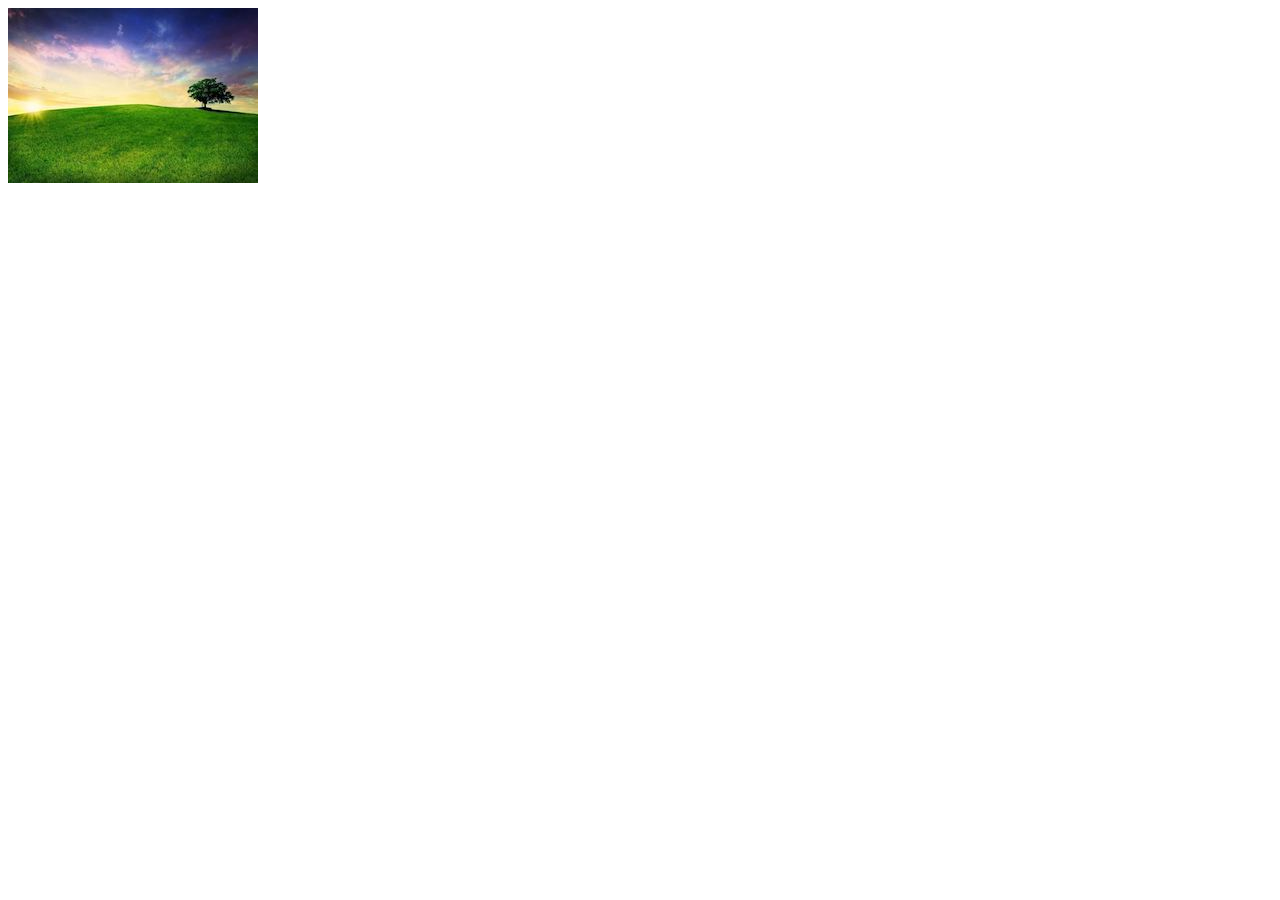
<file: 01_ejercicio_js/index.html>
<!DOCTYPE html>
<html lang="en">
<head>
    <meta charset="UTF-8">
    <meta name="viewport" content="width=device-width, initial-scale=1.0">
    <meta http-equiv="X-UA-Compatible" content="ie=edge">
    <title>Document</title>
    <script src="Jquery/jquery-3.3.1.min.js"></script>
</head>

<body>
    <img src="img/arbol.jpg" id="img1">

    <script src="main.js"></script>
</body>
</html>
</file>
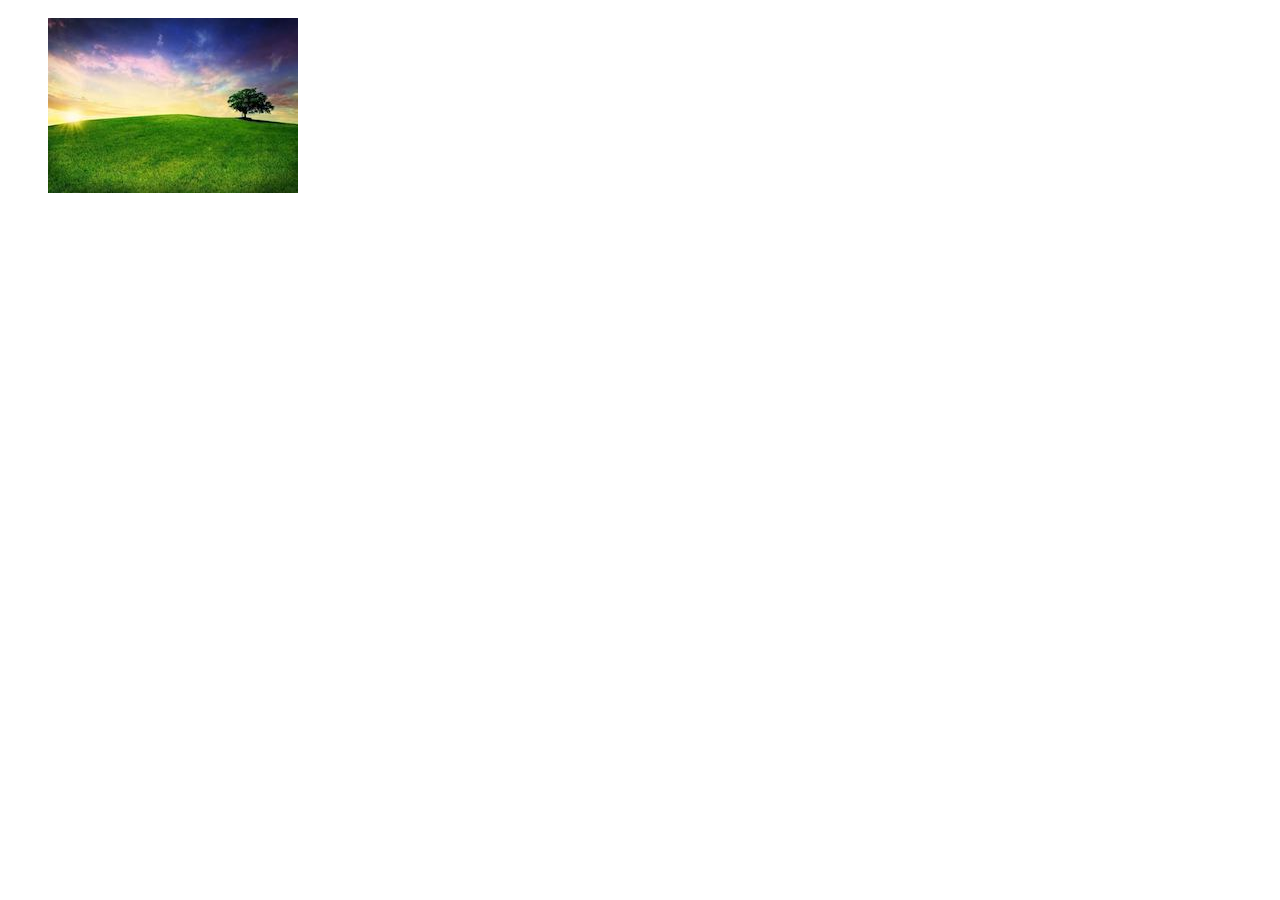
<file: 02_ejercicio_js/index.html>
<!DOCTYPE html>
<html lang="en">
<head>
    <meta charset="UTF-8">
    <meta name="viewport" content="width=device-width, initial-scale=1.0">
    <meta http-equiv="X-UA-Compatible" content="ie=edge">
    <title>Document</title>
    <script src="Jquery/jquery-3.3.1.min.js"></script>
    <link rel="stylesheet" href="style.css">
</head>

<body>
    <div id="mensaje_img1">Preciosa encina en mitad de la meseta castellana......</div>
    <img src="img/arbol.jpg" id="imagen1">

    <script src="main.js"></script>
</body>
</html>
</file>
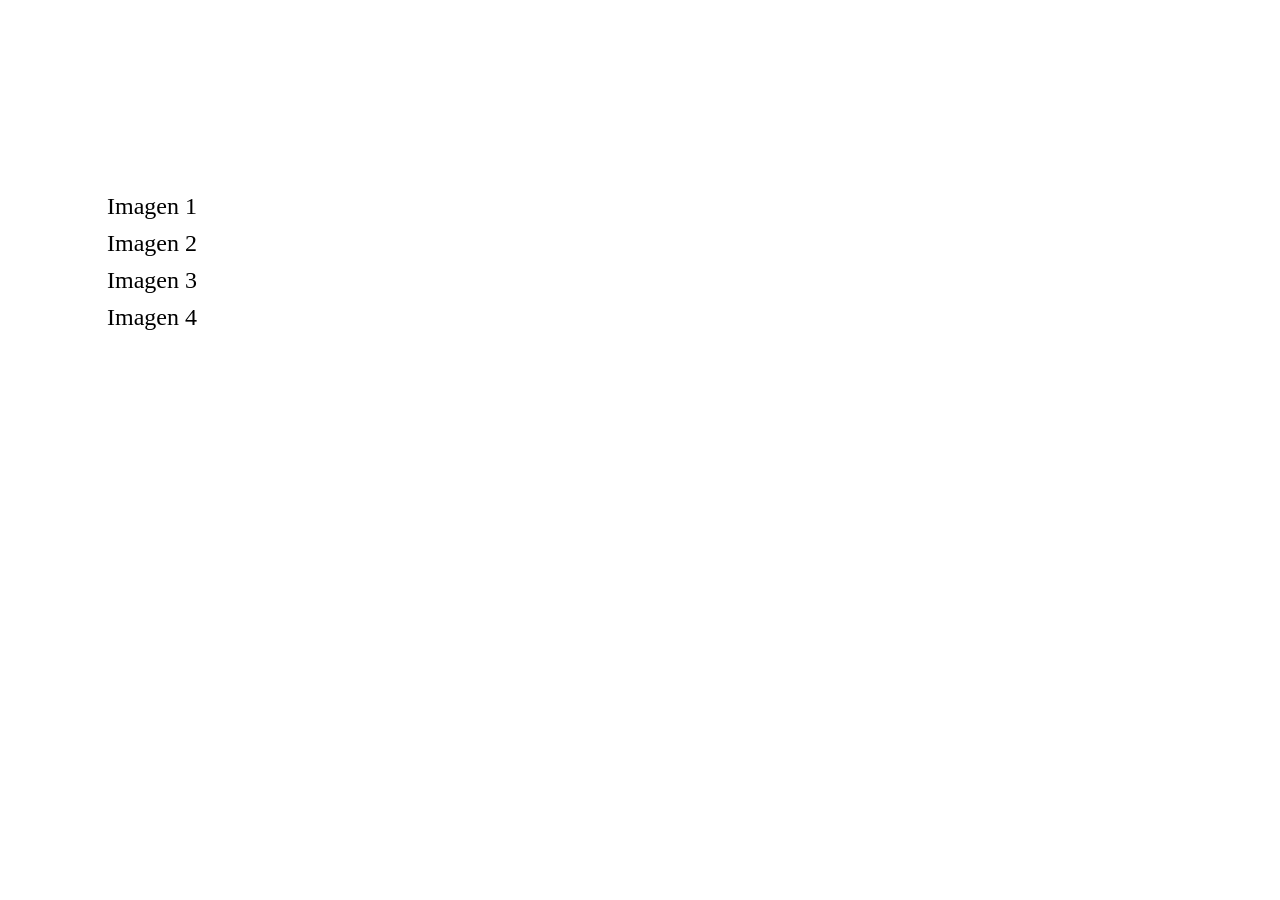
<file: 03_ejercicio_js/index.html>
<!DOCTYPE html>
<html lang="en">
<head>
    <meta charset="UTF-8">
    <meta name="viewport" content="width=device-width, initial-scale=1.0">
    <meta http-equiv="X-UA-Compatible" content="ie=edge">
    <title>Document</title>
    <script src="Jquery/jquery-3.3.1.min.js"></script>
    <link rel="stylesheet" href="style.css">
</head>

<body>
    <div id="contenedor1">
        <ul>
            <li id="elem1">Imagen 1</li>
            <li id="elem2">Imagen 2</li>
            <li id="elem3">Imagen 3</li>
            <li id="elem4">Imagen 4</li>
        </ul>
    </div>
       
    <div id="contenedor2">
        <img src="img/blanco.jpg">
    </div>

    <script src="main.js"></script>
</body>
</html>
</file>
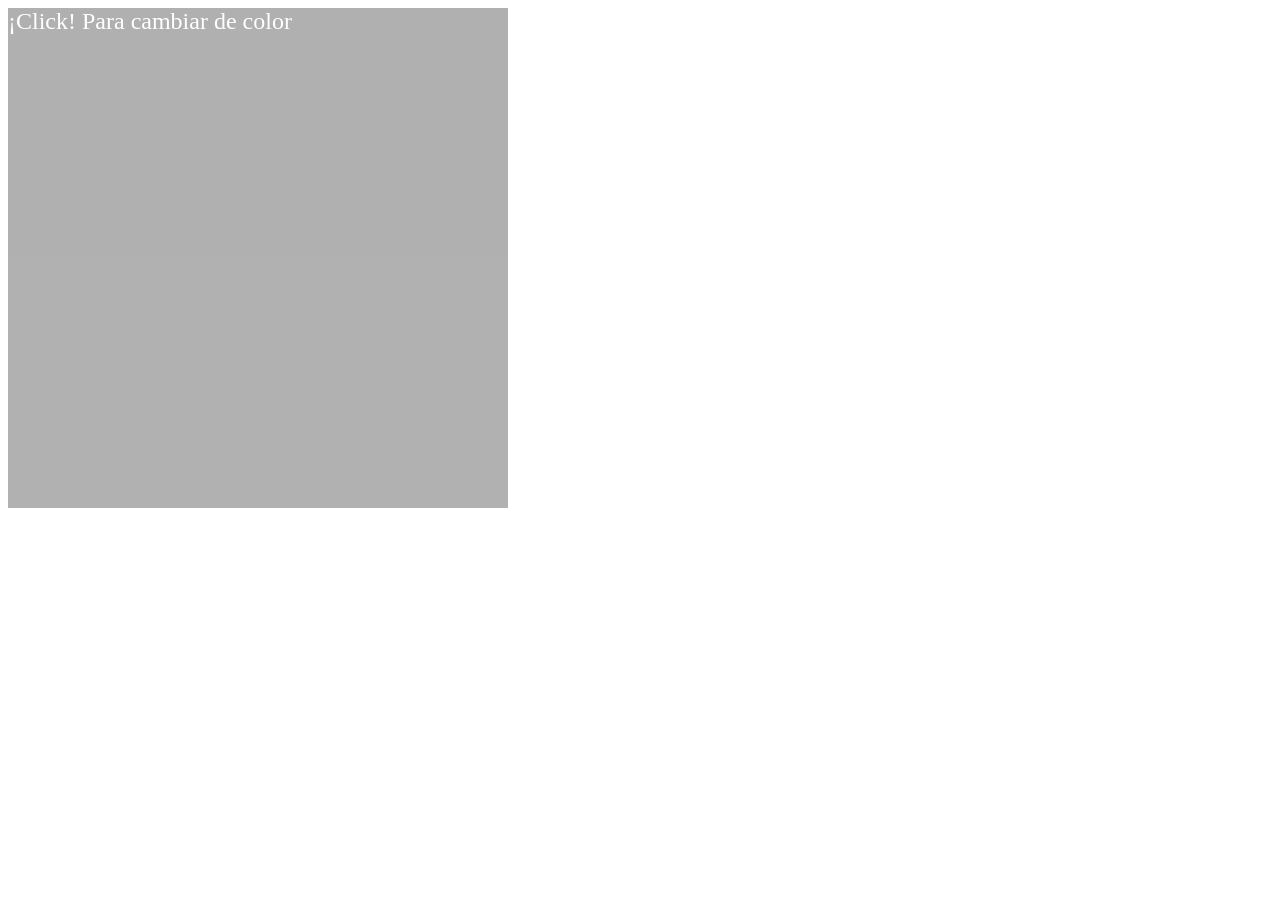
<file: 04_ejercicio_js/index.html>
<!DOCTYPE html>
<html lang="en">
<head>
    <meta charset="UTF-8">
    <meta name="viewport" content="width=device-width, initial-scale=1.0">
    <meta http-equiv="X-UA-Compatible" content="ie=edge">
    <title>Document</title>
    <script src="Jquery/jquery-3.3.1.min.js"></script>
    <link rel="stylesheet" href="style.css">
</head>

<body>
    <div id="anuncio"></div>
    <script src="main.js"></script>
</body>
</html>
</file>
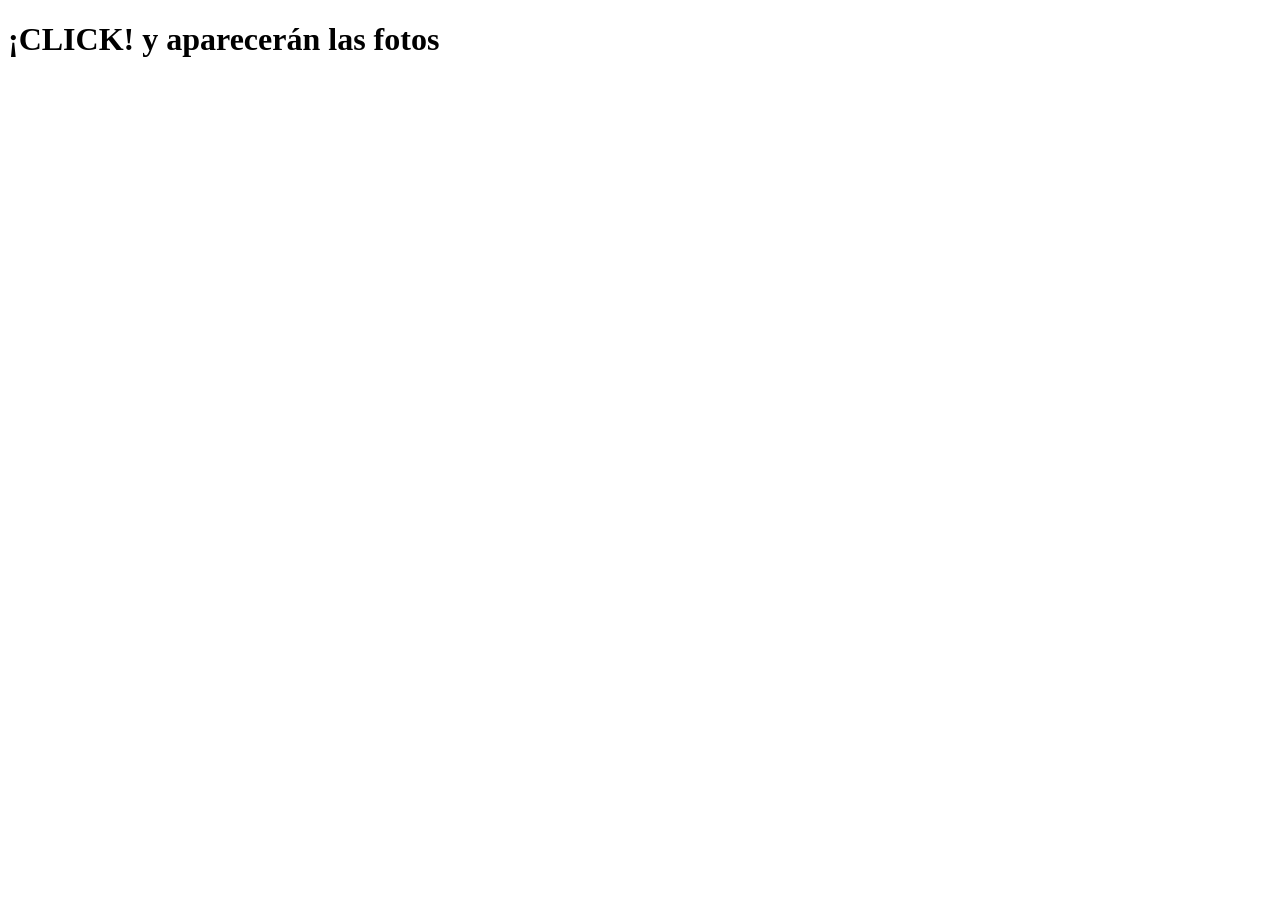
<file: 05_ejercicio_js/index.html>
<!DOCTYPE html>
<html lang="en">
<head>
    <meta charset="UTF-8">
    <meta name="viewport" content="width=device-width, initial-scale=1.0">
    <meta http-equiv="X-UA-Compatible" content="ie=edge">
    <title>Document</title>
    <script src="Jquery/jquery-3.3.1.min.js"></script>
</head>

<body>
    <h1>¡CLICK! y aparecerán las fotos</h1>
	<div id="carrete">
		<img src="img/sol.jpg" width="250">
		<img src="img/arbol.jpg" width="250">
		<img src="img/rio.jpg" width="250">
		<img src="img/lago.jpg" width="250">
	</div>

    <script src="main.js"></script>
</body>
</html>
</file>
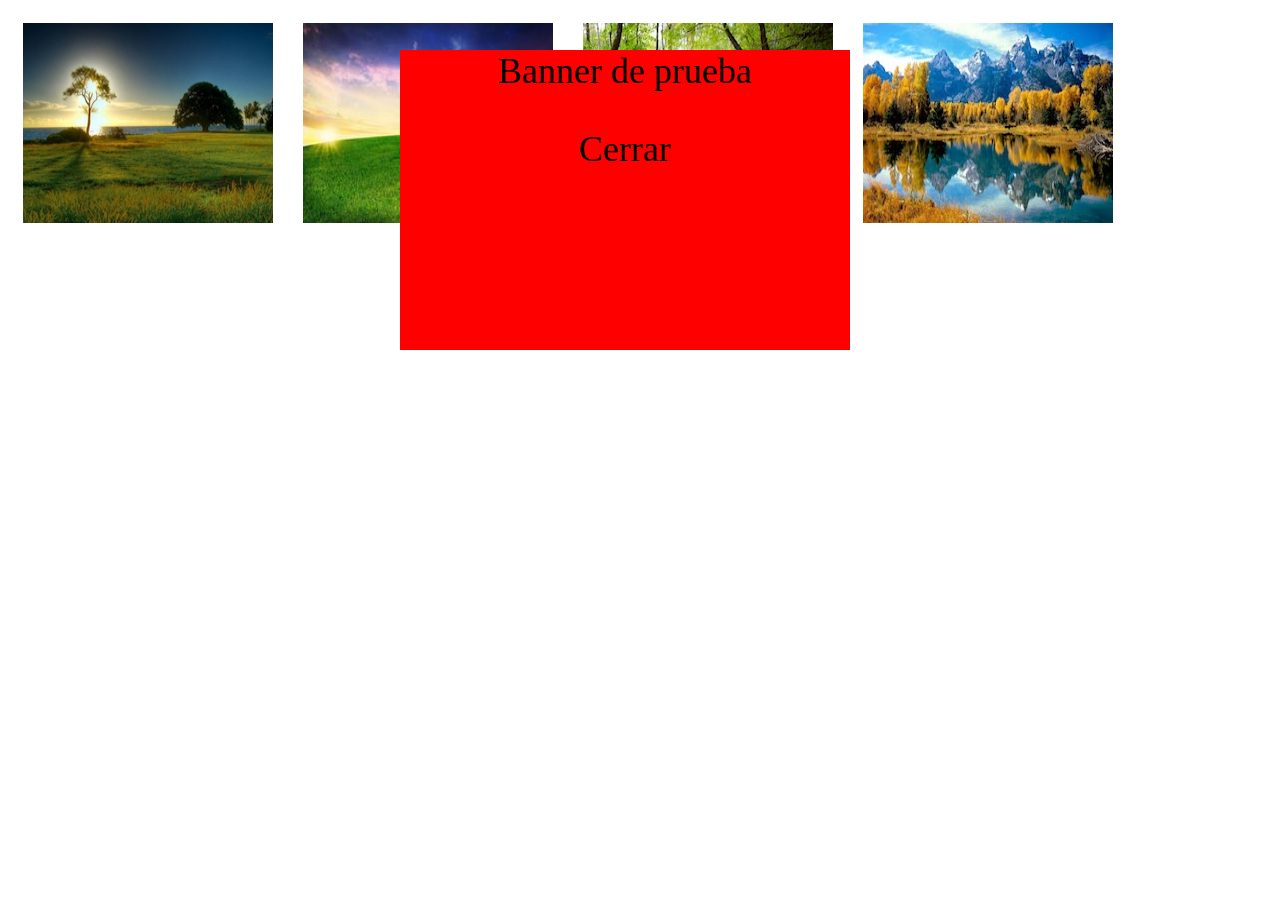
<file: 06_ejercicio_js/index.html>
<!DOCTYPE html>
<html lang="en">
<head>
    <meta charset="UTF-8">
    <meta name="viewport" content="width=device-width, initial-scale=1.0">
    <meta http-equiv="X-UA-Compatible" content="ie=edge">
    <title>Document</title>
    <script src="Jquery/jquery-3.3.1.min.js"></script>
    <link rel="stylesheet" href="style.css">
</head>

<body>
    <div id="banner">
        Banner de prueba
     <p id="cerrar">Cerrar</p>
    </div>

    <div id="carrete">
        <img id="imagen1" src="img/sol.jpg" width="250">
        <img id="imagen2" src="img/arbol.jpg" width="250">
        <img id="imagen3" src="img/rio.jpg" width="250">
        <img id="imagen4" src="img/lago.jpg" width="250">
    </div>

    <script src="main.js"></script>
</body>
</html>
</file>
<file: 02_ejercicio_js/style.css>
img{
    padding:10px 40px;
 }

 #mensaje_img1 {
    position: absolute;
    left: 50px;
    top: 220px;
    width: 280px;
    height: 115px;
    background-color: #FF9;
    font-size: 24px;
    font-weight: bold;
    padding: 25px;
    border: dotted 2px #00F;
 }
</file>
<file: 03_ejercicio_js/style.css>
#contenedor1 {
   position: absolute;
   left: 67px;
   top: 177px;
   width: 408px;
   height: 298px;
   z-index: 1;
}
#contenedor2 {
   position: absolute;
   left: 510px;
   top: 176px;
   width: 443px;
   height: 297px;
   z-index: 2;
}
ul{
   list-style:none;
}
li{
   margin:10px 0;
   font-size:24px;
   width:95px;
}
.destacar{
   background-color:#F00;
   color:#FFF;
}
</file>
<file: 04_ejercicio_js/style.css>
#anuncio{
    background-color: #000;
    color: #FFF;
    font-size: 24px;
    width: 500px;
    height: 500px;
}
</file>
<file: 06_ejercicio_js/style.css>
#banner{
    background-color: red;
    width: 450px;
    height: 300px;
    position: absolute; /*Para que rompa el flujo y aparezca flotando*/
    left: 400px;
    top: 50px;
    font-size: 36px;
    text-align: center;
}

img{
    float: left;
    margin: 15px;
    width: 250px;
    height: 200px;
}

.texto {
    float: left; /*Para que los textos aparezcan uno al lado del otro*/
    margin: 15px;
    width: 250px;
    height: 200px;
    font-size: 36px;
}
</file>
